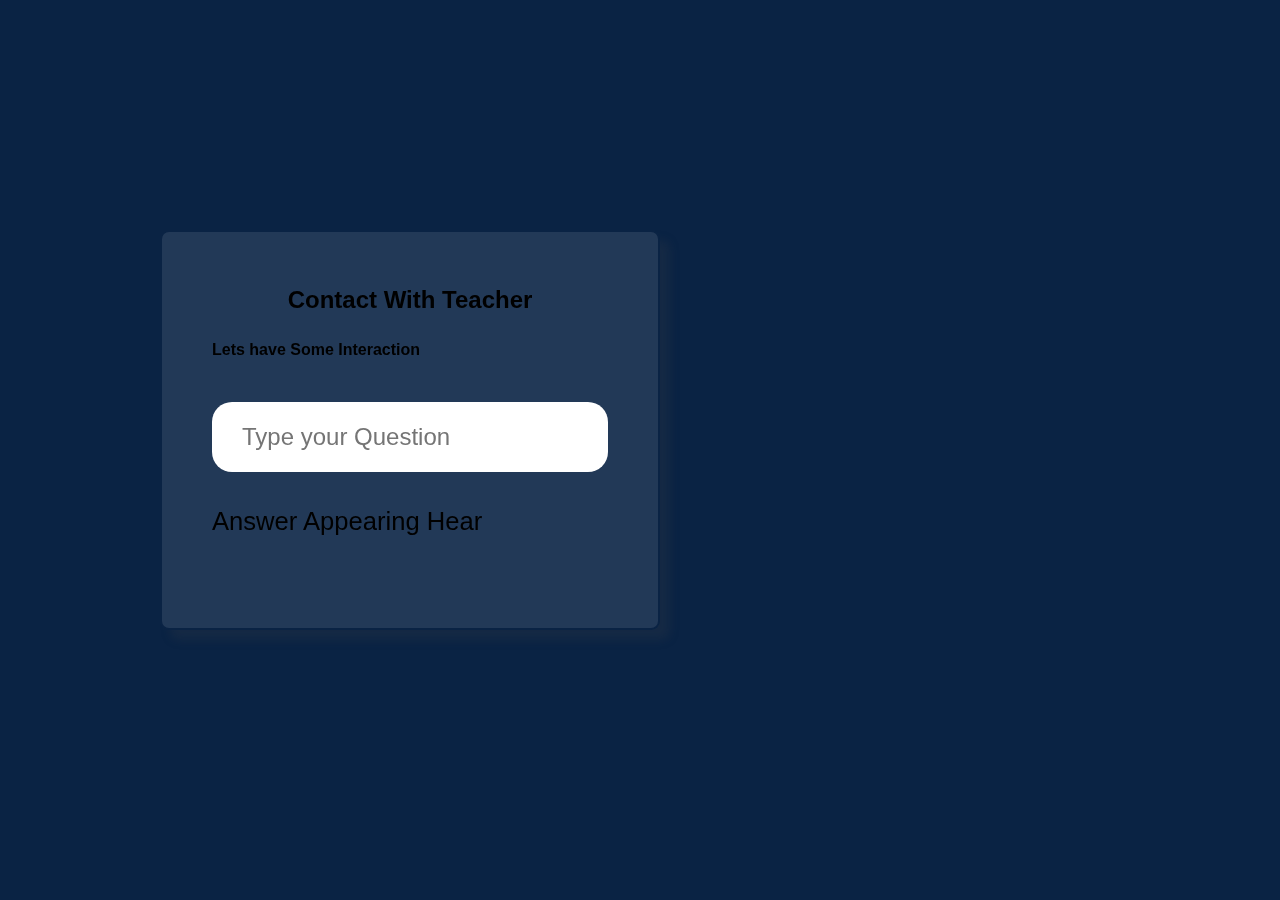
<file: devathonn/pages/login.html>
<!DOCTYPE html>
<html lang="en">
<head>
    <meta charset="UTF-8">
    <meta name="viewport" content="width=device-width, initial-scale=1.0">
    <title>Document</title>
</head>
<body>
    <div class="glass"> <h1>Contact With Teacher</h1> <h2>Lets have Some Interaction</h2> <div class="input"> <input type="text" id="userBox" onkeydown="if(event.keyCode == 13){ talk()}" placeholder="Type your Question" /> </div> 
    <p id="chatLog">Answer Appearing Hear</p> </div>
    <style>
        * {
margin: 0;
padding: 0;
box-sizing: border-box;
}
body {
width: 100vw;
height: 100vh;
font-family: sans-serif;
padding: 10em 10em;
background-color: #0A2344;
display: flex;
align-items: center;
justify-content: space-between;
}
.glass {
width: 500px;
height: 400px;
background-color: rgba(255, 255, 255, 0.1);
padding: 50px;
color: #000;
border-radius: 9px;
backdrop-filter: blur(50px);
border: 2px solid transparent;
background-clip: padding-box;
box-shadow: 10px 10px 10px rgba(45, 55, 68, 0.3);
line-height: 1.5;
transform: translatey(-5%);
transition: transform 0.5s;
}
.glass-1 {
width: 500px;
height: 400px;
background-color: rgba(255, 255, 255, 0.1);
padding: 50px;
color: rgb(122, 82, 82);
border-radius: 9px;
backdrop-filter: blur(50px);
border: 2px solid transparent;
background-clip: padding-box;
box-shadow: 10px 10px 10px rgba(45, 55, 68, 0.3);
line-height: 1.5;
transform: translatey(-5%);
transition: transform 0.5s;
font-size: 1.7rem;
}
.glass h1 {
font-size: 1.5rem;
text-align: center;
}
.glass h2 {
font-size: 1rem;
margin-top: 20px;
}
.input {
width: 100%;
height: 70px;
overflow: hidden;
margin-top: 40px;
}
.input input {
width: 100%;
height: 70px;
border: none;
padding-left: 30px;
padding-top: 0;
outline: none;
font-size: 1.5rem;
border-radius: 20px;
}
.glass p {
font-size: 1.6rem;
margin-top: 30px;
}
    </style>
    <script>
        function talk(){
var know = {
    "hello" : "hey! how can i help you?",
    "what is the fees of js?" : "It's depend on teacher.",
"Who are you" : "Hello Ma'am, Hani here",
"How are you" : "Good :)",
"Your favourite Cricket Team" : "My favorite Language is Javascript",
"ok" : "Thank You So Much ",
"Bye" : "Okay! Will meet soon.."
};
var user = document.getElementById('userBox').value;
document.getElementById('chatLog').innerHTML = user + "<br>";
if (user in know) {
document.getElementById('chatLog').innerHTML = know[user] + "<br>";
}else{
document.getElementById('chatLog').innerHTML = "Sorry,I didn't understand <br>";
}
}
    </script>
</body>
</html>
</file>
